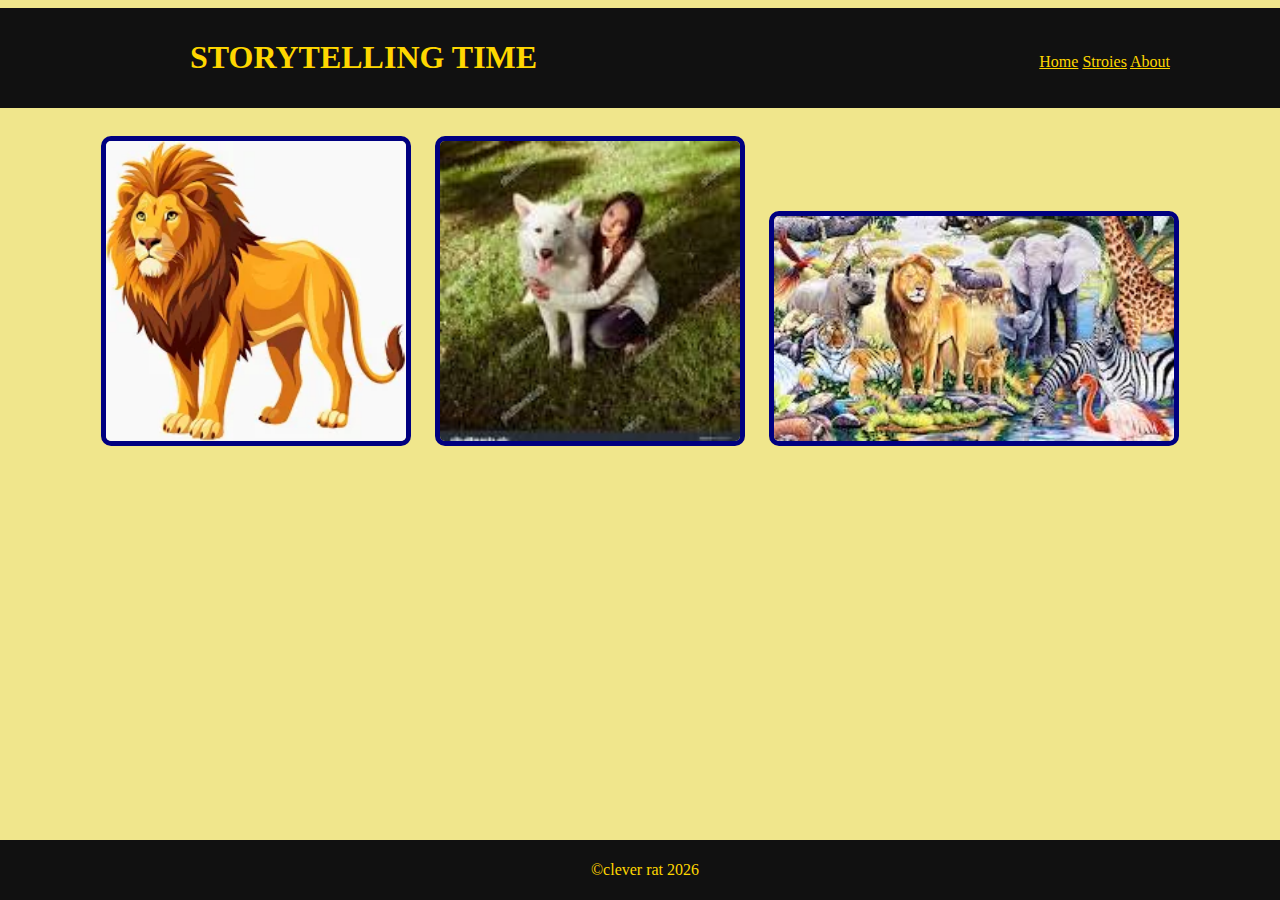
<file: index.html>
<!DOCTYPE html>
<html lang="en">
<head>
    <meta charset="UTF-8">
    <meta name="viewport" content="width=device-width, initial-scale=1.0">
    <title>Document</title>
    <link rel="stylesheet" href="style.css">
</head>
<body>
<header>
<!-- <h1><b><u>🧑🏻😘Rat's daughter is very clever. She saves all the animal from death.Read and find out what she does.😘🧑🏻</u></b></h1> -->
   <h1>STORYTELLING TIME </h1>

   <nav>
<a href="index.html">Home</a>
<a href="Stories.html">Stroies</a>
<a href="About.html">About</a>
   </nav>
    </header>
<br>
<main>
<img src="image/LION.webp" width="300">
<img src="image/eat.jpeg" width="300">
<img src=" image/Unt.jpeg"  width="400">
</main>
<div>
<footer>
    <p>&COPY;clever rat 2026</p>
</footer>
</div>
</body>
</file>
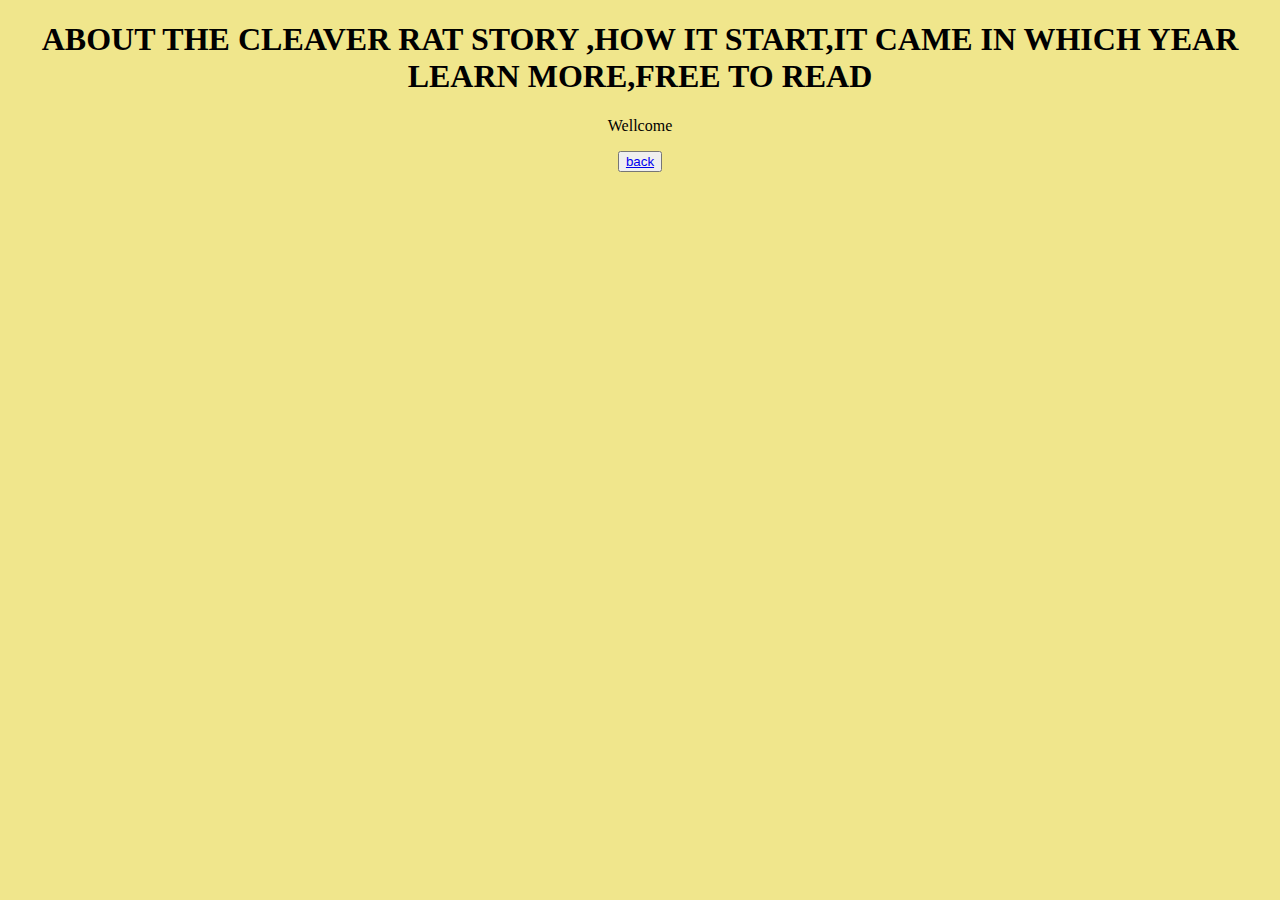
<file: About.html>
<!DOCTYPE html>
<html lang="en">
<head>
    <meta charset="UTF-8">
    <meta name="viewport" content="width=device-width, initial-scale=1.0">
    <title>Document</title>
    <link rel="stylesheet" href="style.css">
</head>
<h1>ABOUT THE CLEAVER RAT STORY ,HOW IT START,IT CAME IN WHICH YEAR LEARN MORE,FREE TO READ</h1>
<body>
    <p>
      Wellcome
    </p>
    <button><a href="index.html">back</a></button>
</body>
</html>
</file>
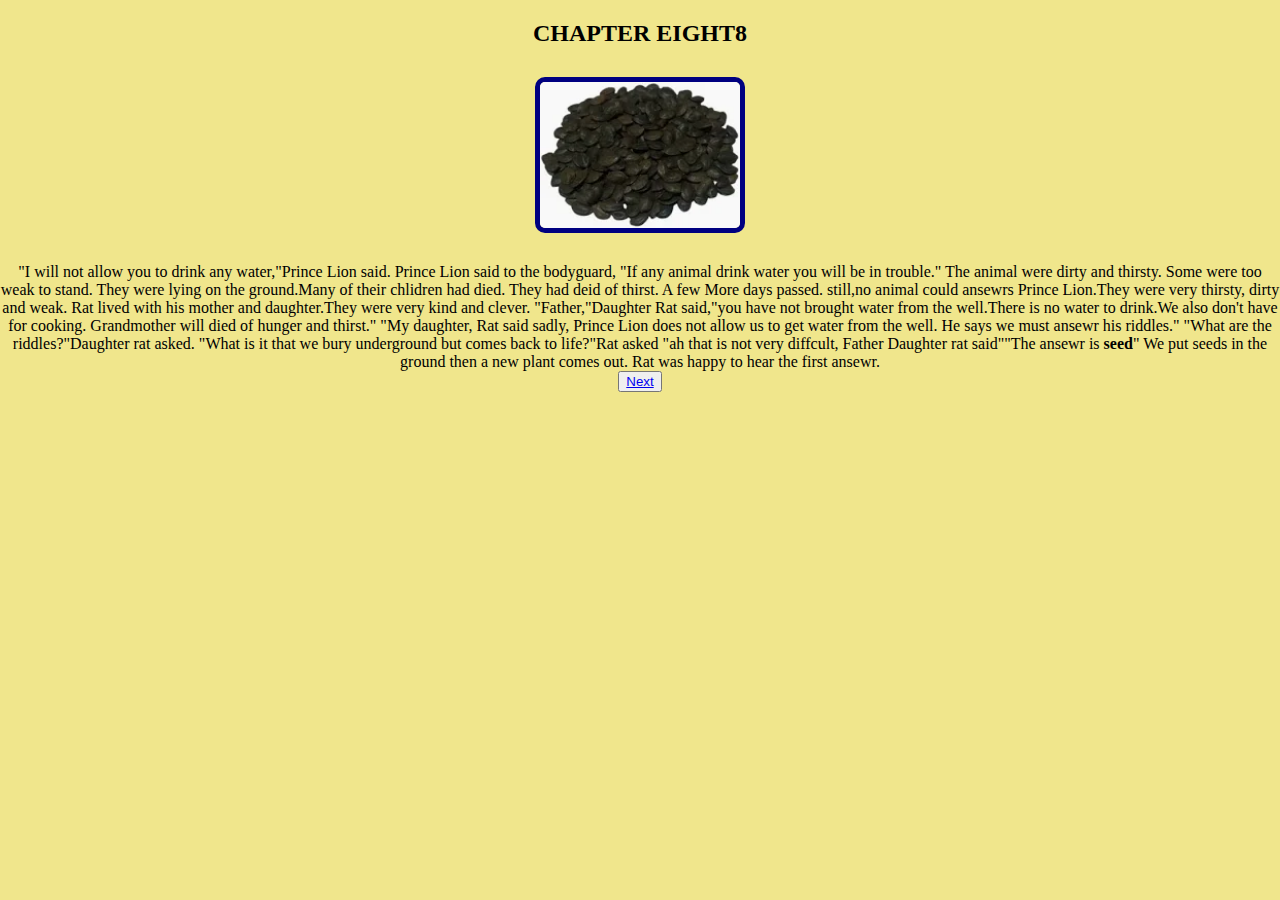
<file: chaptereight8.html>
<!DOCTYPE html>
<html lang="en">
<head>
    <meta charset="UTF-8">
    <meta name="viewport" content="width=device-width, initial-scale=1.0">
    <title>Document</title>
    <link rel="stylesheet" href="style.css">
</head>
<body>
   <h2>CHAPTER EIGHT8</h2>
   <img src="image/Uhj.webp" width="200">

<p>
    "I will not allow you to drink any water,"Prince Lion said.
    Prince Lion said to the bodyguard, "If any animal drink water you will be in trouble."
    The animal were dirty and thirsty. Some were too weak to stand.
    They were lying on the ground.Many of their chlidren had died.
    They had deid of thirst.
    A few More days passed. still,no animal could ansewrs Prince Lion.They were very thirsty, dirty and weak.
    Rat lived with his mother and daughter.They were very kind and clever.
    "Father,"Daughter Rat said,"you have not brought water from the well.There is no water to drink.We also don't have for cooking. Grandmother will died of hunger and thirst."
    "My daughter, Rat said sadly, Prince Lion does not allow us to get water from the well. He says we must ansewr his riddles."
    "What are the riddles?"Daughter rat asked.
    "What is it that we bury underground but comes back to life?"Rat asked
    "ah that is  not very diffcult, Father Daughter rat said""The ansewr is <b>seed</b>"
    We put seeds in the ground then a new plant comes out.
    Rat was happy to hear the first ansewr.
    <br>
    <button><a href="chapternine9.html">Next</a></button>
</p> 
    
</body>
</html>
</file>
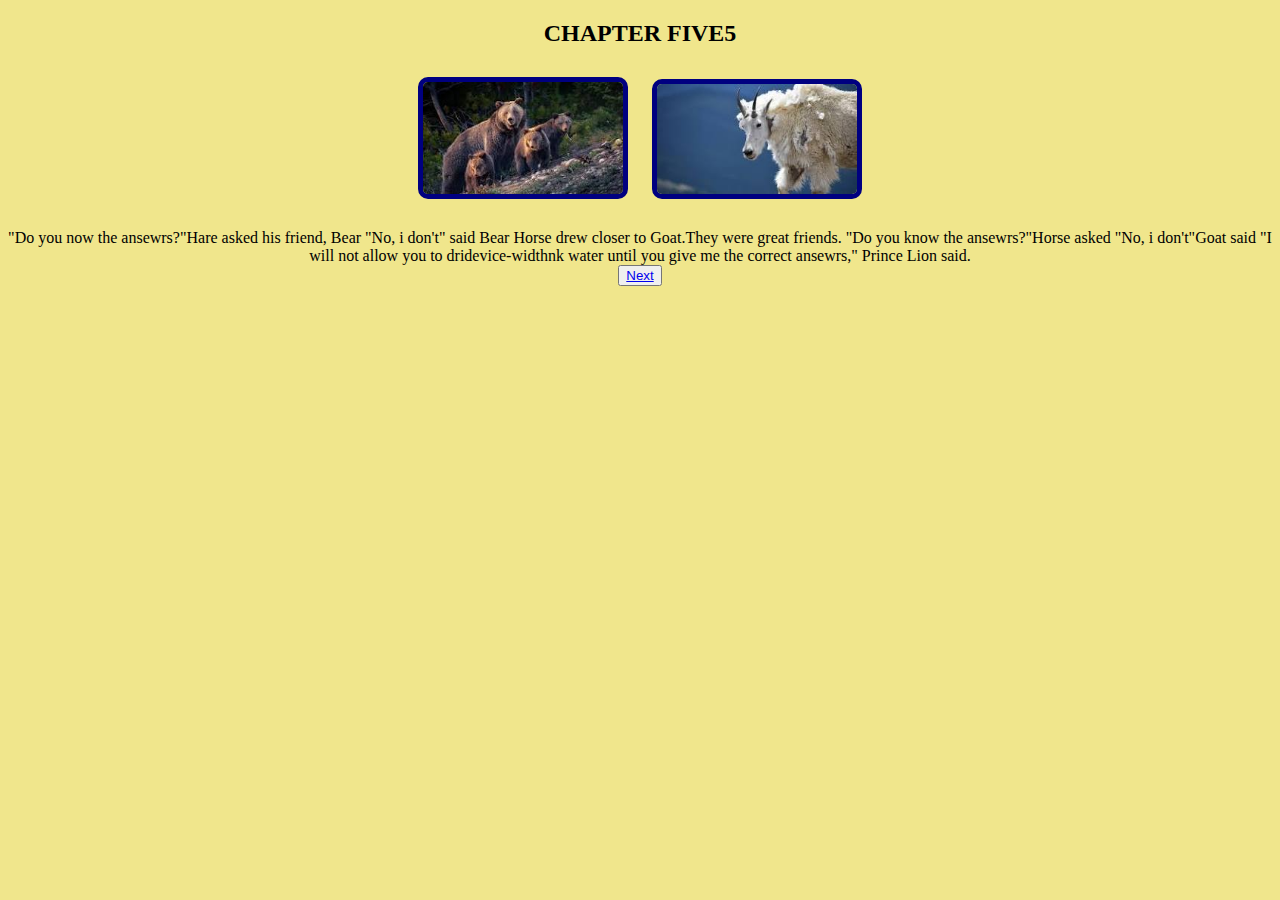
<file: chapterfive.html>
<!DOCTYPE html>
<html lang="en">
<head>
    <meta charset="UTF-8">
    <meta name="viewport" content="width=device-width, initial-scale=1.0">
    <title>Document</title>
    <link rel="stylesheet" href="style.css">
</head>
<body>
   <h2>CHAPTER FIVE5</h2>
   <img src="image/itled.jpeg" width="200">
   <img src="image/Ued.jpeg" width="200">
<p>
    "Do you now the ansewrs?"Hare asked his friend, Bear
    "No, i don't" said Bear  
    Horse drew closer to Goat.They were great friends.
    "Do you know the ansewrs?"Horse asked
    "No, i don't"Goat said
    "I will not allow you to dridevice-widthnk water until you give me the correct ansewrs,"
    Prince Lion said.
    <br>
    <button><a href="chaptersix6.html">Next</a></button>
</P> 
</body>
</html>
</file>
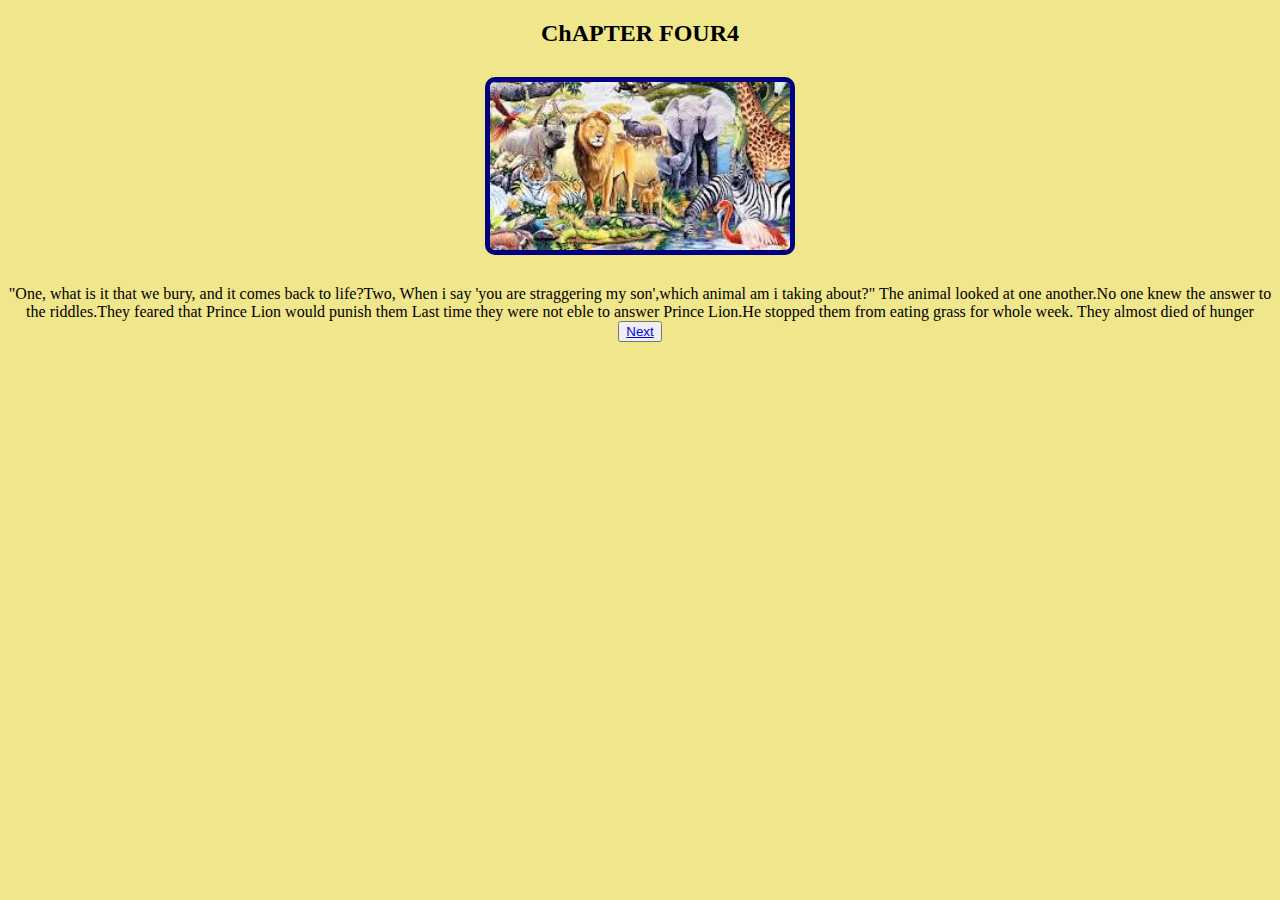
<file: chapterfour.html>
<!DOCTYPE html>
<html lang="en">
<head>
    <meta charset="UTF-8">
    <meta name="viewport" content="width=device-width, initial-scale=1.0">
    <title>Document</title>
    <link rel="stylesheet" href="style.css">
</head>
<body>
    
<h2>ChAPTER FOUR4</h2>
 <img src="image/Unt.jpeg" width="300">
<p>
    "One, what is it that we bury, and it comes back to life?Two, When i say 'you are straggering my son',which animal am i taking about?"
    The animal looked at one another.No one knew the answer to the riddles.They feared that Prince Lion would punish them
    Last time they were  not eble to answer Prince Lion.He stopped them from eating grass for whole week.
    They almost died of hunger
    <br>
    <button><a href="chapterfive.html">Next</a></button>
    
</P> 
</body>
</html>
</file>
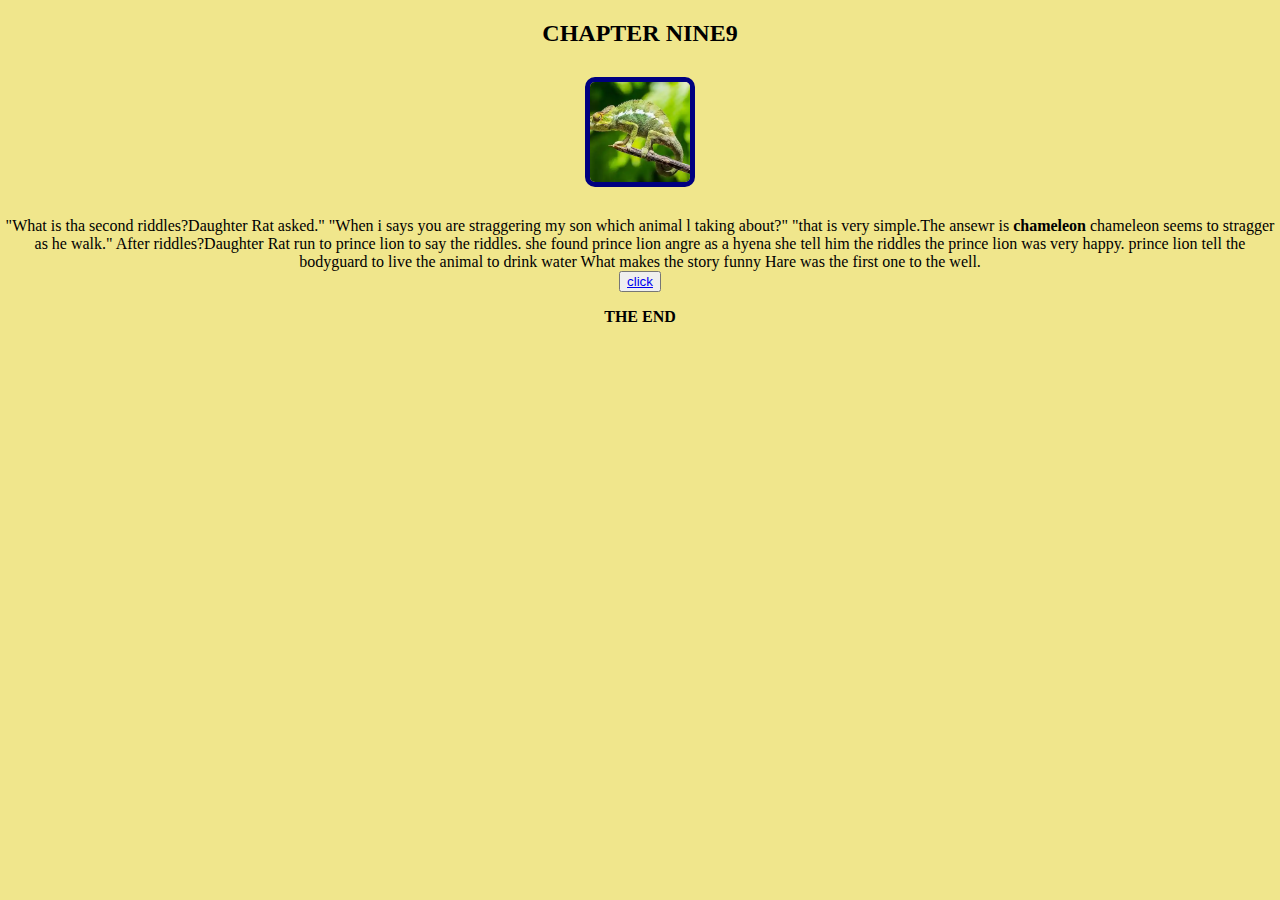
<file: chapternine9.html>
<!DOCTYPE html>
<html lang="en">
<head>
    <meta charset="UTF-8">
    <meta name="viewport" content="width=device-width, initial-scale=1.0">
    <title>Document</title>
    <link rel="stylesheet" href="style.css">
</head>
<body>
    <h2>CHAPTER NINE9</h2>
    <img src="image/cha.webp" width="100">

    <P>
        "What is tha second riddles?Daughter Rat  asked."
        "When i says you are straggering my son which animal  l taking about?"
        "that is very simple.The ansewr is <b>chameleon</b> chameleon seems to stragger as he walk."
        After riddles?Daughter Rat run to  prince lion to say the riddles.
        she found prince lion angre as a hyena she tell him the riddles the prince lion was very happy.
        prince lion tell the bodyguard to live the animal to drink water
        What makes the story funny Hare was the first one to the well.
        <br>
        <button><a href="index.html">click</a></button>
    </P>
    <b>THE END</b>
</body>

</html>
</file>
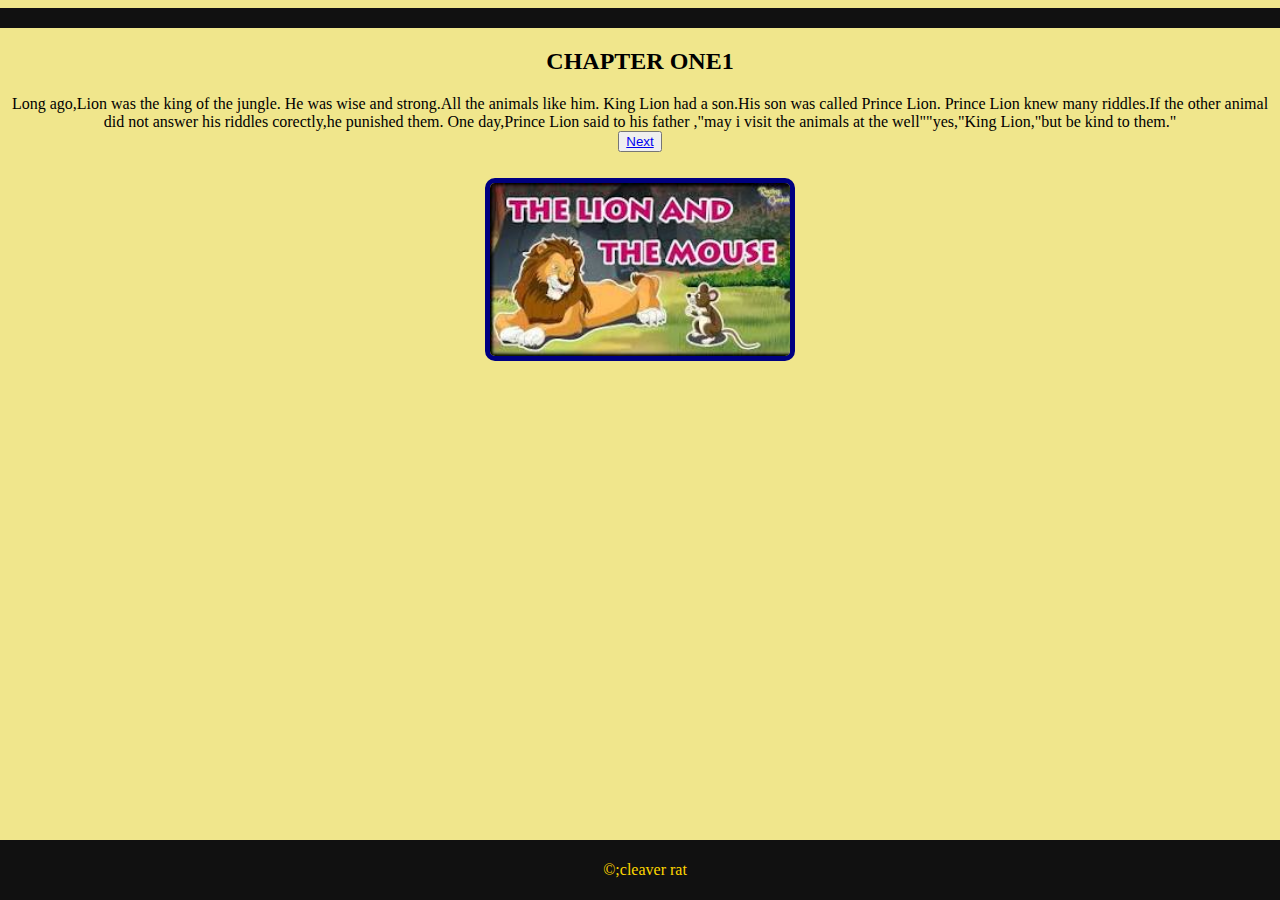
<file: chapterone1.html>
<!DOCTYPE html>
<html lang="en">
<head>
    <meta charset="UTF-8">
    <meta name="viewport" content="width=device-width, initial-scale=1.0">
    <title>Document</title>
    <link rel="stylesheet" href="style.css">
</head>
<body>
    <header></header>
     <h2>CHAPTER ONE1</h2>
   <p>
    Long ago,Lion was the king of the jungle.
    He was wise and strong.All the animals like him.
    King Lion had a son.His son was called Prince Lion.
    Prince Lion knew many riddles.If the other animal did not answer his riddles corectly,he punished them.
    One day,Prince Lion said to his father ,"may i visit the animals at the well""yes,"King Lion,"but be kind to them."
    <br>
    <button><a href="chaptertwo2.html">Next</a></button>
    </header>
    <main>
        <img src="image/Ubat.jpeg" width="300"> 
    </main>
    <footer>
        <p>&copy;;cleaver rat</p>
    </footer>
</p> 
</body>
</html>
</file>
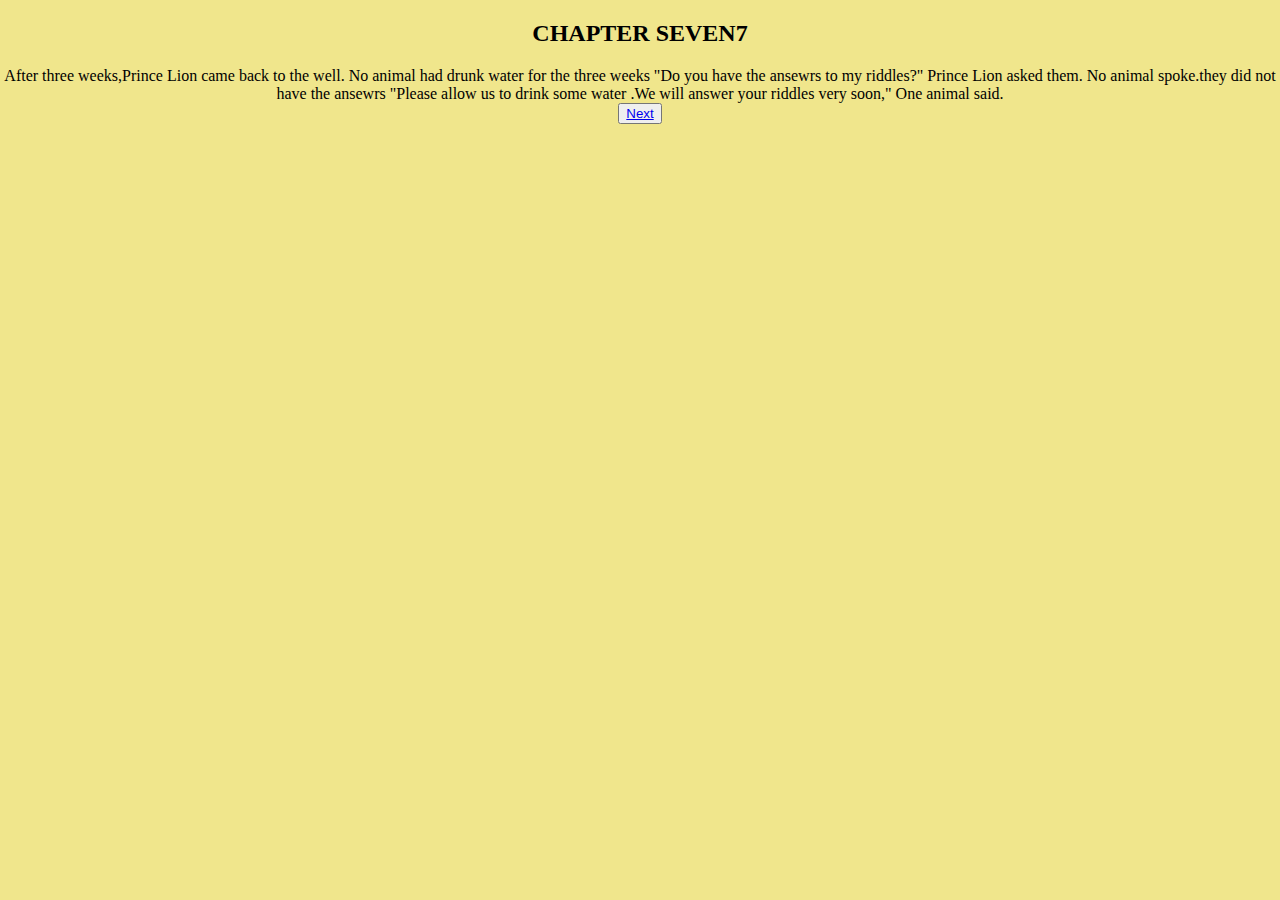
<file: chapterseven7.html>
<!DOCTYPE html>
<html lang="en">
<head>
    <meta charset="UTF-8">
    <meta name="viewport" content="width=device-width, initial-scale=1.0">
    <title>Document</title>
    <link rel="stylesheet" href="style.css">
</head>
<body>
    <h2>CHAPTER SEVEN7</h2>
<p>
    After three weeks,Prince Lion came back to the well.
    No animal had drunk water for the three weeks
    "Do you have the ansewrs to my riddles?"
    Prince Lion asked them.
    No animal spoke.they did not have the ansewrs
    "Please allow us to drink some water .We will answer your riddles very soon,"
    One animal said.
    <br>
    <button><a href="chaptereight8.html">Next</a></button>
</p>
</body>
</html>
</file>
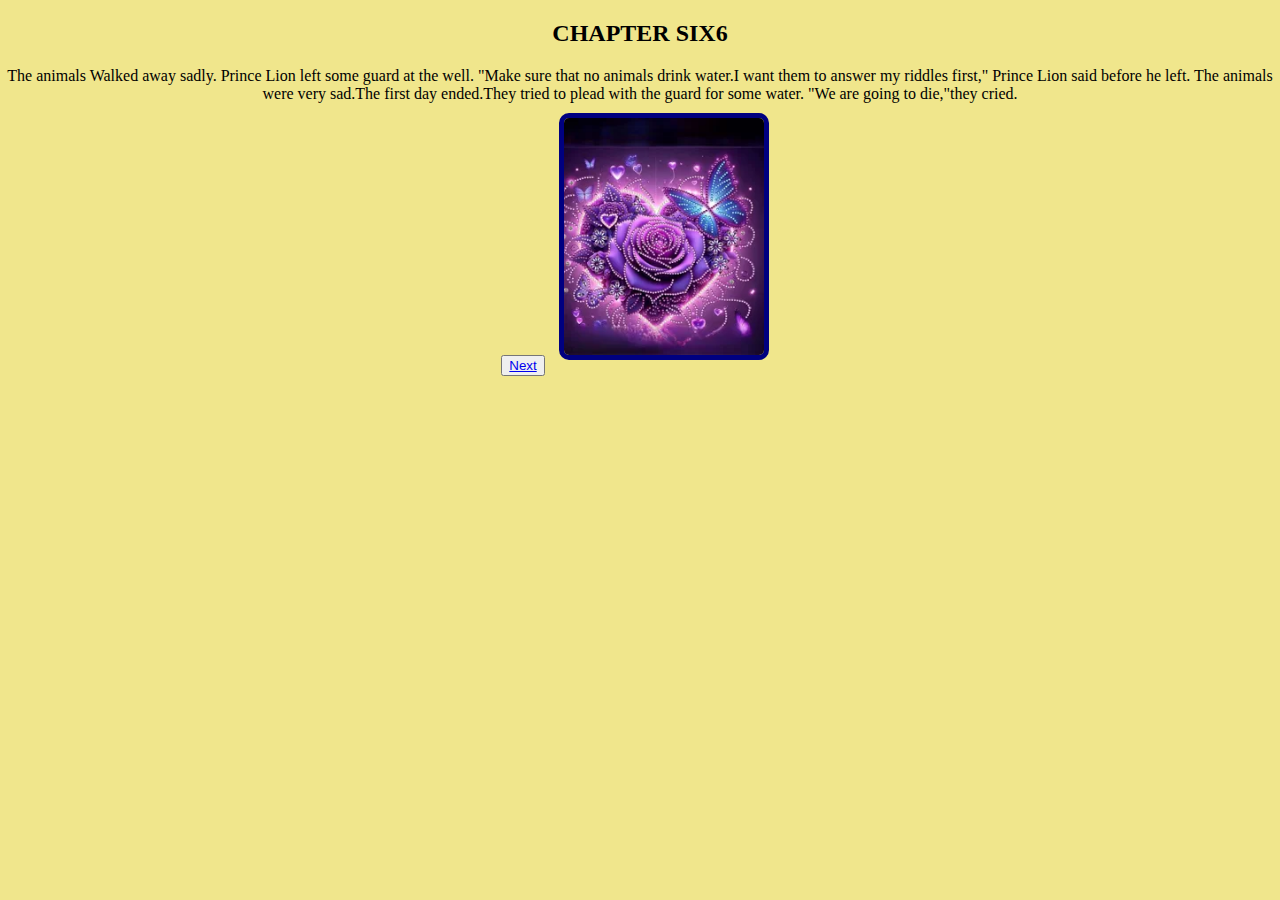
<file: chaptersix6.html>
<!DOCTYPE html>
<html lang="en">
<head>
    <meta charset="UTF-8">
    <meta name="viewport" content="width=device-width, initial-scale=1.0">
    <title>Document</title>
</head>
<body>
    <link rel="stylesheet" href="style.css">
    <h2>CHAPTER SIX6</h2>
<p>
    The animals Walked away sadly.
    Prince Lion left some guard at the well.
    "Make sure that no animals drink water.I want them to answer my riddles first,"
    Prince Lion said before he left.
    The animals were very sad.The first day ended.They tried to plead with the guard for some water.
    "We are going to die,"they cried.
    <br>
    <button><a href="chapterseven7.html">Next</a></button>
    <img src="image/shop.webp" width="200">
</p>
</body>
</html>
</file>
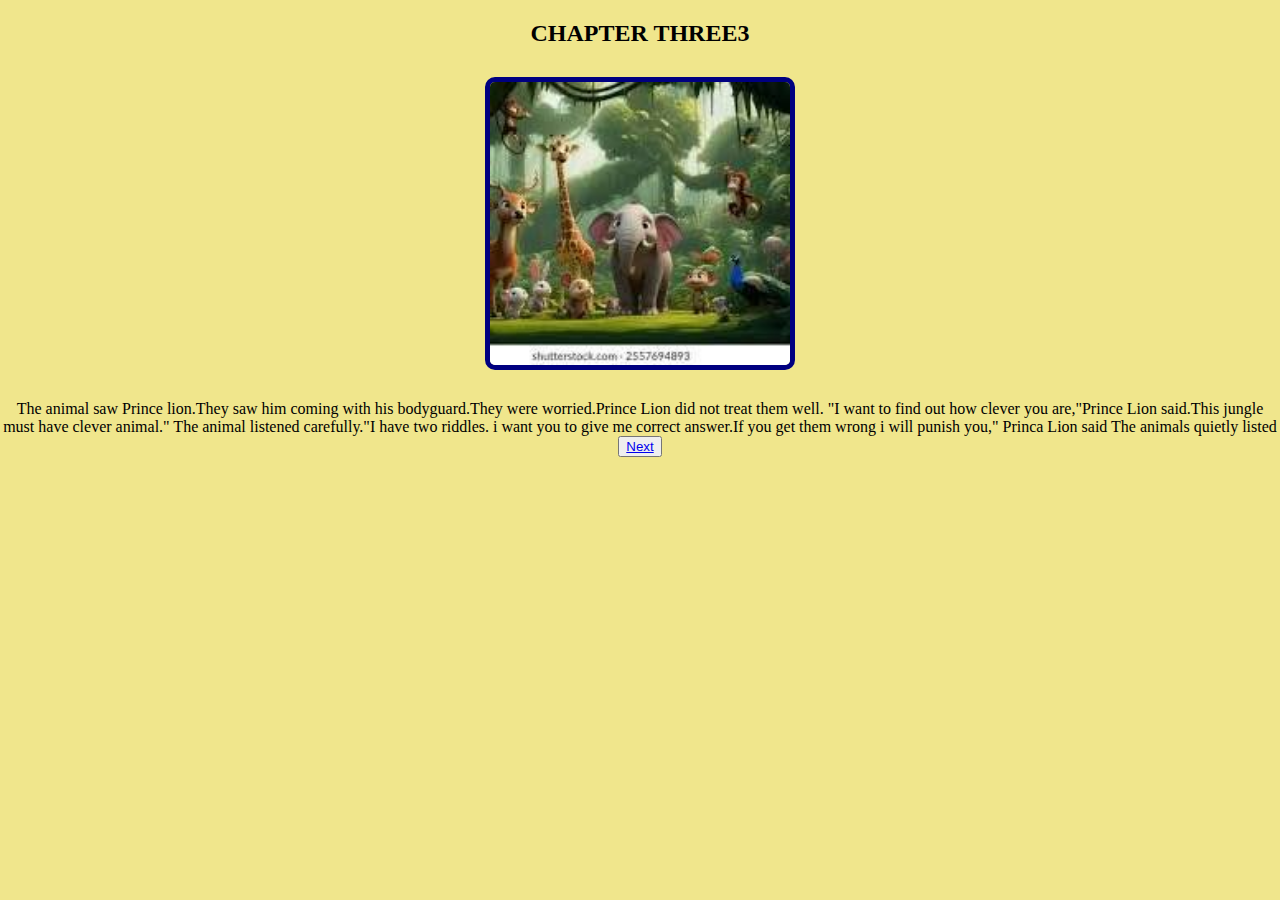
<file: chapterthree3.html>
<!DOCTYPE html>
<html lang="en">
<head>
    <meta charset="UTF-8">
    <meta name="viewport" content="width=device-width, initial-scale=1.0">
    <title>Document</title>
    <link rel="stylesheet" href="style.css">
</head>
<body>
    <h2>CHAPTER THREE3</h2>
    <img src="image/nto.jpeg" width="300">
<p>
    
    The animal saw Prince lion.They saw him coming with his bodyguard.They were worried.Prince Lion did not treat them well.
    "I want to find out how clever you are,"Prince Lion said.This jungle must have clever animal."
    The animal listened carefully."I have two riddles. i want you to give me correct answer.If you get them wrong i will punish you,"
    Princa Lion said The animals quietly listed
    <br>
    <button><a href="chapterfour.html">Next</button>
</p>
</body>
</html>
</file>
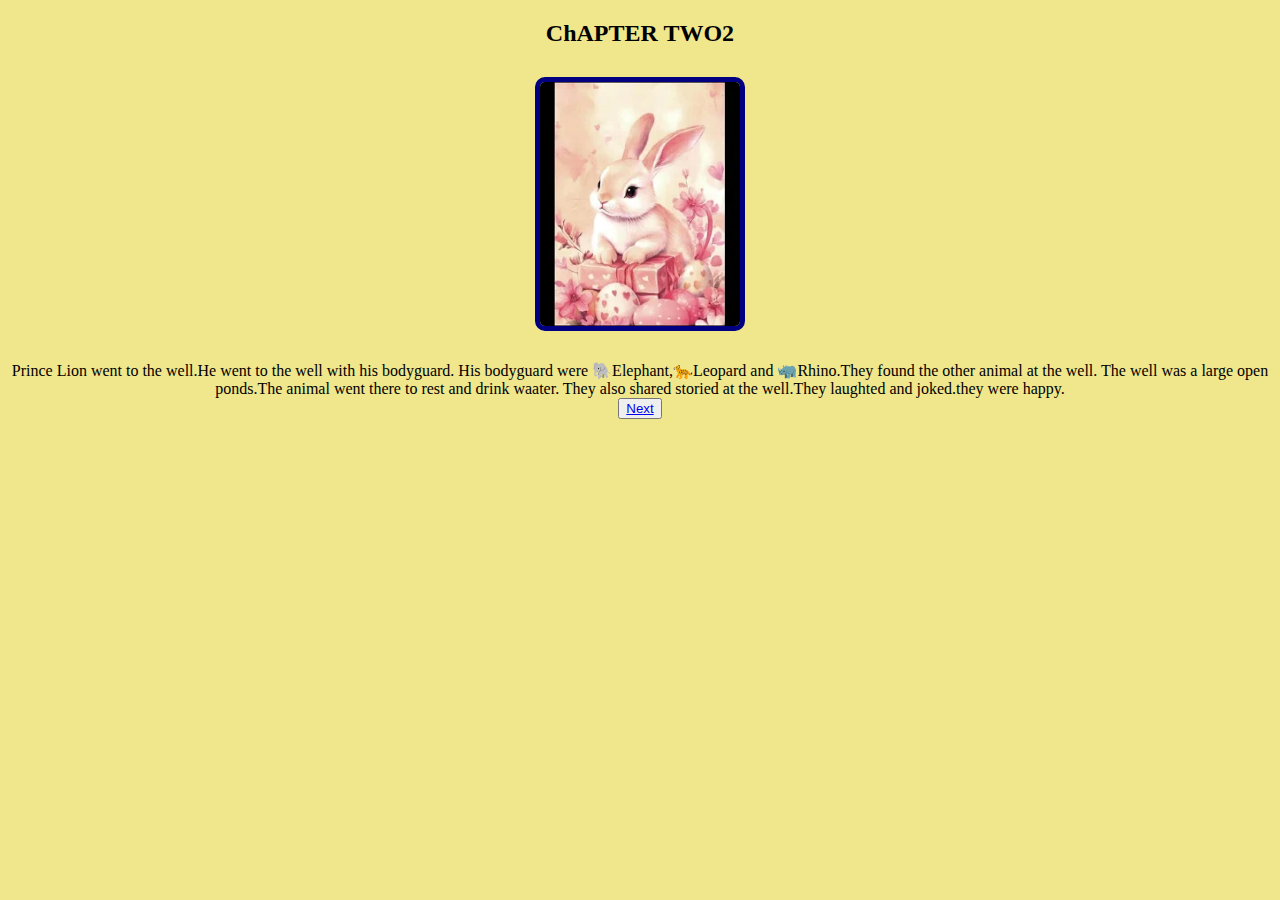
<file: chaptertwo2.html>
<!DOCTYPE html>
<html lang="en">
<head>
    <meta charset="UTF-8">
    <meta name="viewport" content="width=device-width, initial-scale=1.0">
    <title>Document</title>
    <link rel="stylesheet" href="style.css">
</head>
<body>
    <h2>ChAPTER TWO2</h2>
    <img src="image/shar.webp" width="200">
<p>
    Prince Lion went to the well.He went to the well with his bodyguard.
    His bodyguard were 🐘Elephant,🐆Leopard and 🦏Rhino.They found the other animal at the well.
    The well was a large open ponds.The animal went there to rest and drink waater.
    They also shared storied at the well.They laughted and joked.they were happy.
    <br>
    <button><a href=" chapterthree3.html">Next</a></button>
</p>
</body>
</html>
</file>
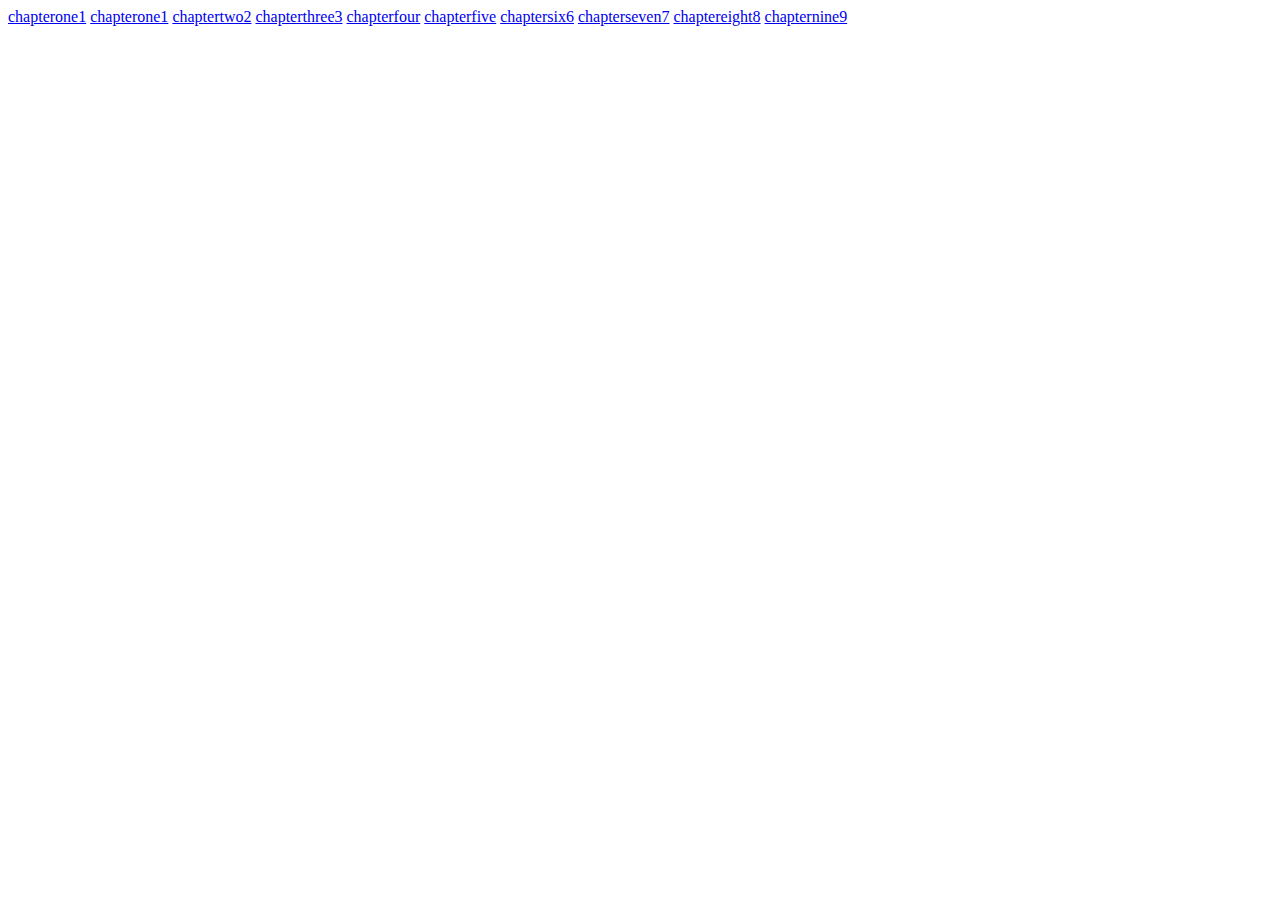
<file: cleaver rat.html>
<!DOCTYPE html>
<html lang="en">
<head>
    <meta charset="UTF-8">
    <meta name="viewport" content="width=device-width, initial-scale=1.0">
    <title>Document</title>
</head>
<body>
<a href="index.html">chapterone1</a>
<a href="chapterone1.html">chapterone1</a>
<a href="chaptertwo2.html">chaptertwo2</a>
<a href="chapterthree3.html">chapterthree3</a>
<a href="chapterfour.html">chapterfour</a>
<a href="chapterfive.html">chapterfive</a>
<a href="chaptersix6.html">chaptersix6</a>
<a href="chapterseven7.html">chapterseven7</a>
<a href="chaptereight8.html">chaptereight8</a>
<a href="chapternine9.html">chapternine9</a> 
</body>
</html>
</file>
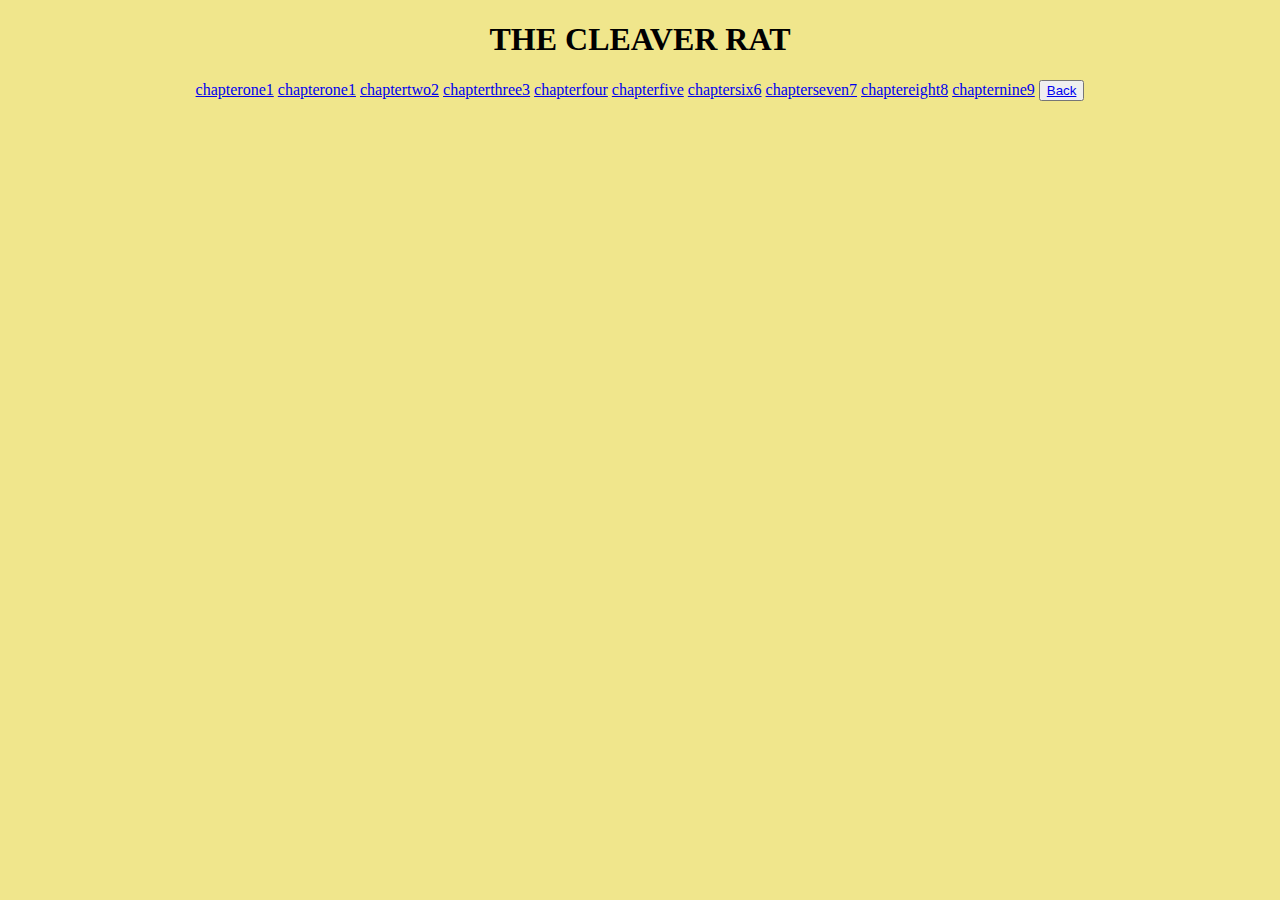
<file: Stories.html>
<!DOCTYPE html>
<html lang="en">
<head>
    <meta charset="UTF-8">
    <meta name="viewport" content="width=device-width, initial-scale=1.0">
    <title>Document</title>
    <link rel="stylesheet" href="style.css">
</head>
<body>
    <h1>THE CLEAVER RAT</h1>

<a href="index.html">chapterone1</a>
<a href="chapterone1.html">chapterone1</a>
<a href="chaptertwo2.html">chaptertwo2</a>
<a href="chapterthree3.html">chapterthree3</a>
<a href="chapterfour.html">chapterfour</a>
<a href="chapterfive.html">chapterfive</a>
<a href="chaptersix6.html">chaptersix6</a>
<a href="chapterseven7.html">chapterseven7</a>
<a href="chaptereight8.html">chaptereight8</a>
<a href="chapternine9.html">chapternine9</a> 
 <button><a href="index.html">Back</a></button>
</body>
</html>
</file>
<file: style.css>
body{
    background-color:khaki;
    text-align: center;
    margin-left: auto;
    margin-right: auto;
}
header{
    background-color: #111;
    color: gold;
    padding: 10px;
    padding-left: 190px;
    padding-right: 50px;
    display: flex;
    justify-content: space-between;
    text-align: center;
}
footer{
       background-color: #111;
    color: gold;
    text-align: center;
    padding: 5px;
    position: fixed;
    width: 100%;
    bottom: 0;

}
nav a{
    color: gold;
}


nav {
    padding-top: 35px;
    padding-right: 60px;
}
img{
margin: 10px;
border: 5px solid navy;
border-radius: 10px;
}
</file>
